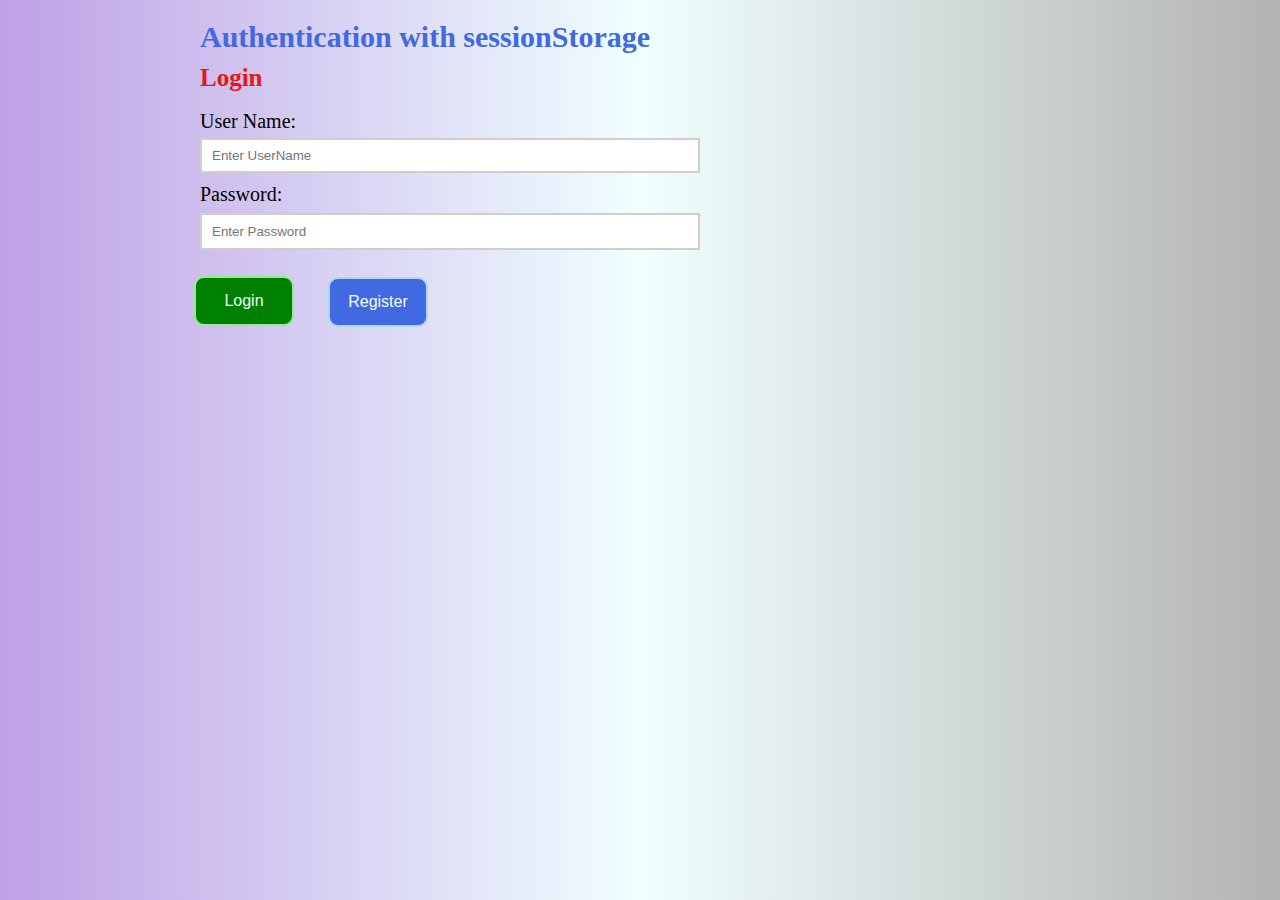
<file: index.html>
<!DOCTYPE html>
<html lang="en">
  <head>
    <meta charset="UTF-8" />
    <meta http-equiv="X-UA-Compatible" content="IE=edge" />
    <meta name="viewport" content="width=device-width, initial-scale=1.0" />
    <title>Authentication</title>
    <link rel="stylesheet" href="./style.css" />
  </head>
  <body>
    <h2>Authentication with sessionStorage</h2>
    <h3>Login</h3>
    <br>
    <form>
        <label for="userName" id="l1">User Name: </label>
        <br />
        <input type="text" id="userName" placeholder="Enter UserName" />
        <br />
        <label for="Password" id="l2">Password: </label>
        <br />
        <input type="password" id="Password" placeholder="Enter Password" />
        <button id="btn1" onclick="getCredentials(event)" type="submit">Login</button>
        <button id="btn2"><a href="./register.html">Register</a></button>
    </form>
    <script>
      function getCredentials(e) {
        e.preventDefault();
        let Name = document.getElementById('userName').value;
        let pwd = document.getElementById('Password').value;
        if (Name === "" && pwd == "") {
          alert("Enter Credentials");
          return;
        }
        let data = JSON.parse(window.sessionStorage.getItem('userInfo'));
        if(data == null) {
          alert("Register Yourself First");
        } 
        else {
          if (Name == data.Name && pwd == data.pwd) {
            window.location.href = "./final.html";
          } else {
            alert("Invalid Username or Password");
            return;
          }
        }
      }
    </script>
  </body>
</html>
</file>
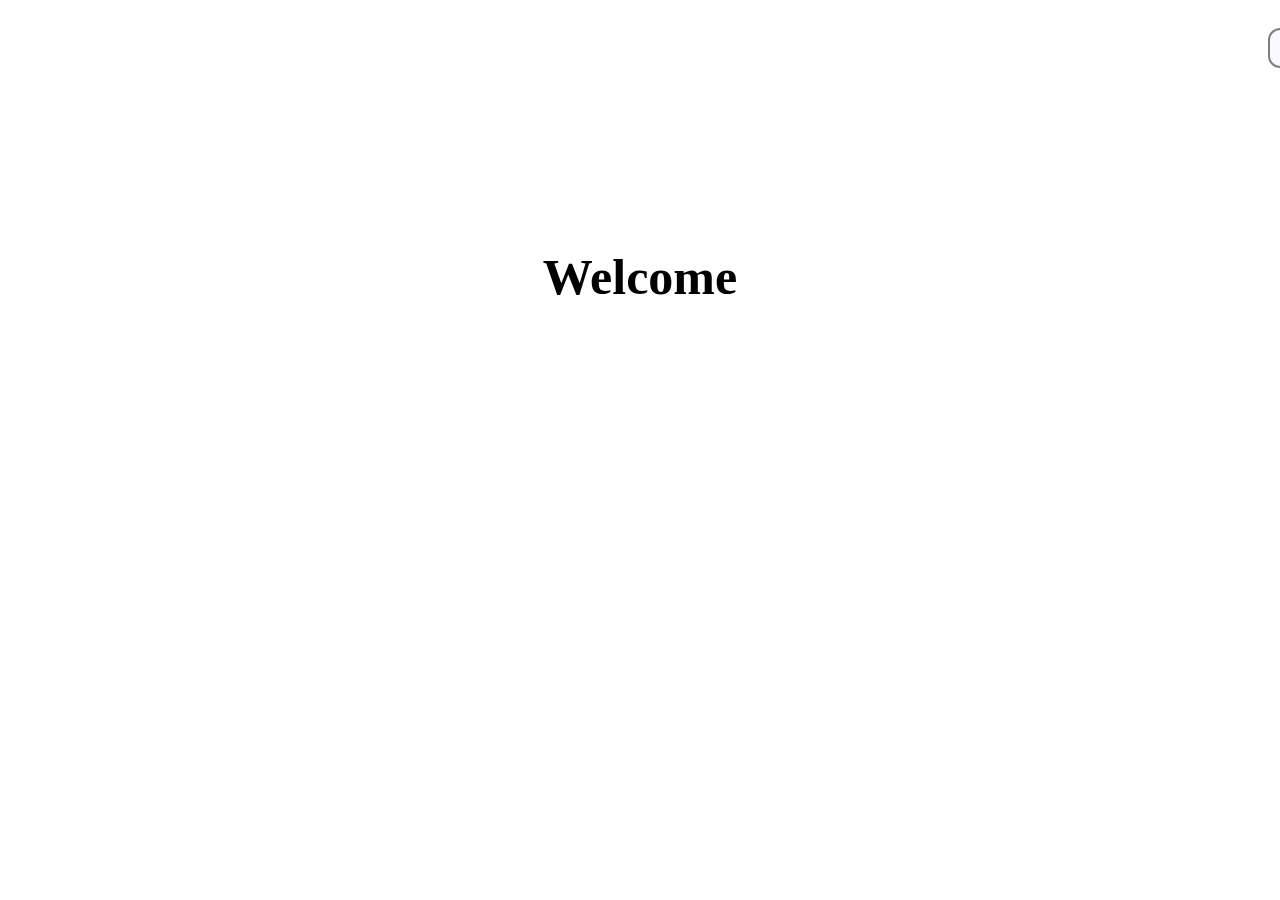
<file: final.html>
<!DOCTYPE html>
<html lang="en">
<head>
    <meta charset="UTF-8">
    <meta http-equiv="X-UA-Compatible" content="IE=edge">
    <meta name="viewport" content="width=device-width, initial-scale=1.0">
    <title>Authentication</title>
    <style>
        body{
            background-image: url('https://images.unsplash.com/photo-1517498555568-6c318d557ed0?ixlib=rb-4.0.3&ixid=MnwxMjA3fDB8MHxwaG90by1wYWdlfHx8fGVufDB8fHx8&auto=format&fit=crop&w=870&q=80');
            background-repeat: no-repeat;
            background-size: 100% 200%;
            font-family: 'Times New Roman', Times, serif;
        }
        #btn{
            position: relative;
            left: 1260px;
            top: 20px;
            width: 80px;
            height: 40px;
            font-size: 18px;
            overflow: none;
            background-color: ghostwhite;
            border: 2px solid gray;
            border-radius: 12px;
        }
        h2{
            text-align: center;
            margin-top: 200px;
            font-size: 50px;
        }
        span{
            font-size: 50px;
            text-align: center;
            margin-top: 200px;
        }
    </style>
</head>
<body>
    <button id="btn">Logout</button>
    <h2>Welcome <span id="userName"></span> </h2>
    <script>
        userName = document.getElementById("userName");
        data = JSON.parse(window.sessionStorage.getItem("userInfo"));
        console.log(data);
        userName.innerText = data.Name;
        logoutbtn = document.querySelector("#btn");
        logoutbtn.onclick = function()  {
            sessionStorage.removeItem("userInfo");
            window.location.href = "index.html";
        };
    </script>
</body>
</html>
</file>
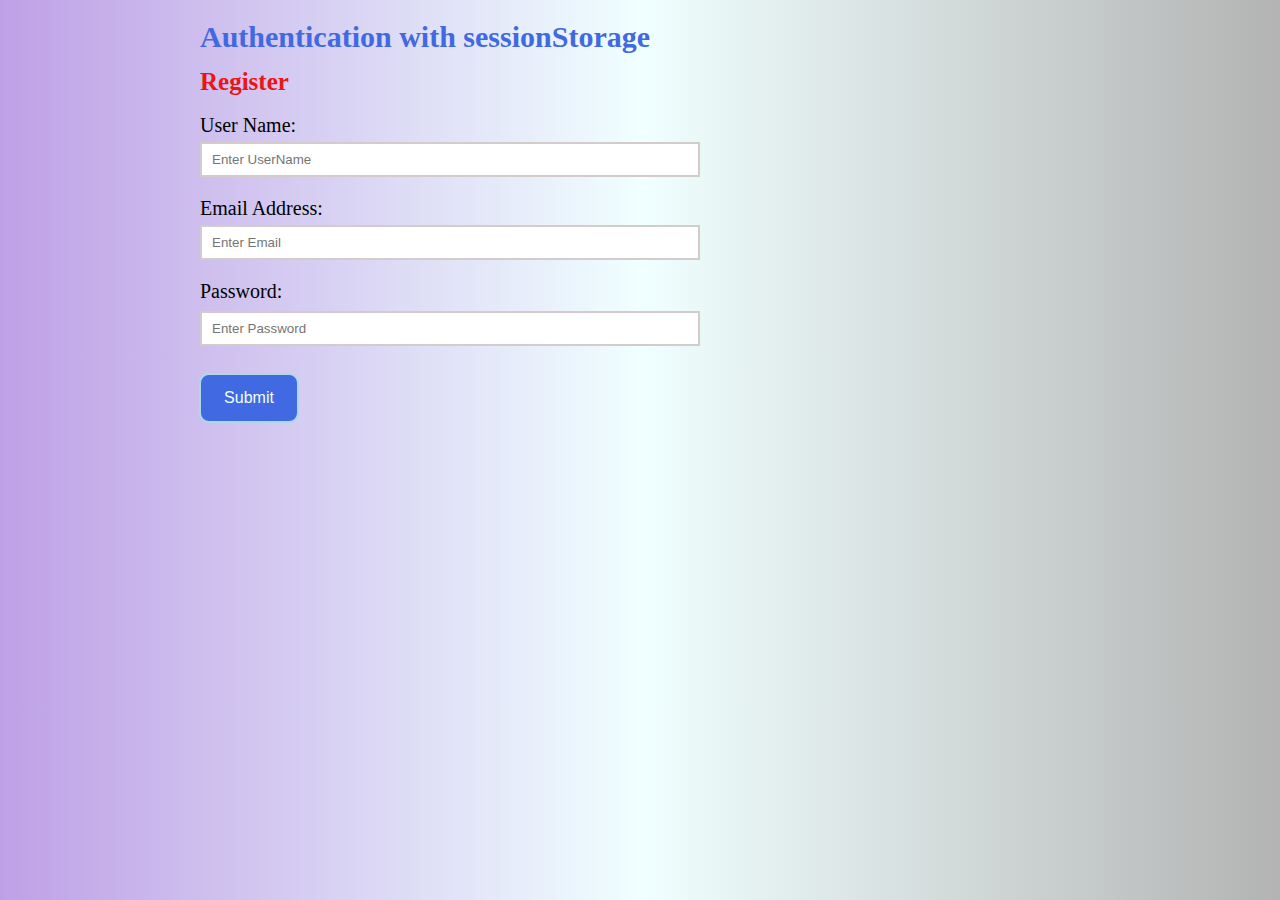
<file: register.html>
<!DOCTYPE html>
<html lang="en">
<head>
    <meta charset="UTF-8">
    <meta http-equiv="X-UA-Compatible" content="IE=edge">
    <meta name="viewport" content="width=device-width, initial-scale=1.0">
    <title>Authentication</title>
    <link rel="stylesheet" href="./register.css">
</head>
<body>
    <h2>Authentication with sessionStorage</h2>
    <h3>Register</h3>
    <br>
    <form>
        <label for="userName" id="l1" >User Name: </label>
        <br>
        <input type="text" id="userName" placeholder="Enter UserName">
        <br>
        <label for="Email" id="l2">Email Address: </label>
        <br>
        <input type="text" id="Email" placeholder="Enter Email">
        <br>
        <label for="Password" id="l2">Password: </label>
        <br>
        <input type="password" name="" id="Password" placeholder="Enter Password">
        <button id="btn1" onclick="getDetails(event)" type="submit">Submit</button>
    </form>

    <script>
        function getDetails(e){
            e.preventDefault();
            let Name = document.getElementById('userName').value;
            let mail = document.getElementById('Email').value;
            let pwd = document.getElementById('Password').value;
            if(Name === "" && mail === "" && pwd == ""){
                alert("Add Credentials");
            }
            else{
                let data = {Name,mail,pwd};
                let strdata = JSON.stringify(data);
                window.sessionStorage.setItem('userInfo',strdata);
                alert("Account Created Successfully");
                window.location.href = "./index.html";
            }
        }
    </script>
</body>
</html>
</file>
<file: style.css>
*{
    margin: 0;
    padding: 0;
    box-sizing: border-box;
}
body{
    font-family: 'Times New Roman', Times, serif;
    background-image: linear-gradient(to right, rgb(190, 160, 230),azure,rgb(179, 179, 179));

}
h2{
    color: royalblue;
    margin-top: 20px;
    margin-left: 200px;
    font-size: 30px;
}
h3{
    color: rgb(236, 20, 20);
    margin-left: 200px;
    margin-top: 10px;
    font-size: 25px;
}
#l1{
    font-size: 20px;
    margin-left: 200px;
}
#userName{
    margin-top: 5px;
    width: 500px;
    height: 35px;
    margin-bottom: 10px;
    padding-left: 10px;
    outline: none;
    border: 2px solid rgb(212, 203, 203);
    margin-left: 200px;
}
#l2{
    font-size: 20px;
    margin-left: 200px;
    margin-top: 30px;
}
#Password{
    margin-top: 5px;
    width: 500px;
    height: 37px;
    padding-left: 10px;
    outline: none;
    border: 2px solid rgb(212, 203, 203);
    margin-left: 200px;
}
#btn1{
    height: 50px;
    width: 100px;
    background-color: green;
    outline: none;
    border: 2px solid lightgreen;
    color: azure;
    border-radius: 10px;
    font-size: 16px;
    position: relative;
    top: 70px;
    left: -510px;
}
#btn2{
    height: 50px;
    width: 100px;
    background-color: royalblue;
    outline: none;
    border: 2px solid lightblue;
    border-radius: 10px;
    font-size: 16px;
    position: relative;
    top: 71px;
    left: -480px;
}
#btn2 a{
    text-decoration: none;
    color: azure;
}
</file>
<file: register.css>
*{
    margin: 0;
    padding: 0;
    box-sizing: border-box;
}
body{
    font-family: 'Times New Roman', Times, serif;
    background-image: linear-gradient(to right, rgb(190, 160, 230),azure,rgb(179, 179, 179));
}
h2{
    color: royalblue;
    margin-top: 20px;
    margin-left: 200px;
    font-size: 30px;
}
h3{
    color: rgb(236, 20, 20);
    margin-left: 200px;
    margin-top: 14px;
    font-size: 25px;
}
#l1{
    font-size: 20px;
    margin-left: 200px;
}
#userName{
    margin-top: 5px;
    width: 500px;
    height: 35px;
    margin-bottom: 20px;
    padding-left: 10px;
    outline: none;
    border: 2px solid rgb(212, 203, 203);
    margin-left: 200px;
}
#l2{
    font-size: 20px;
    margin-left: 200px;
}
#Email{
    margin-top: 5px;
    margin-bottom: 20px;
    width: 500px;
    height: 35px;
    padding-left: 10px;
    outline: none;
    border: 2px solid rgb(212, 203, 203);
    margin-left: 200px;
}
#l3{
    font-size: 20px;
    margin-left: 200px;
}
#Password{
    margin-top: 5px;
    width: 500px;
    height: 35px;
    padding-left: 10px;
    outline: none;
    border: 2px solid rgb(212, 203, 203);
    margin-left: 200px;
}
#btn1{
    height: 50px;
    width: 100px;
    background-color: royalblue;
    outline: none;
    border: 2px solid lightblue;
    color: azure;
    border-radius: 10px;
    font-size: 16px;
    position: relative;
    top: 70px;
    left: -505px;
}
</file>
